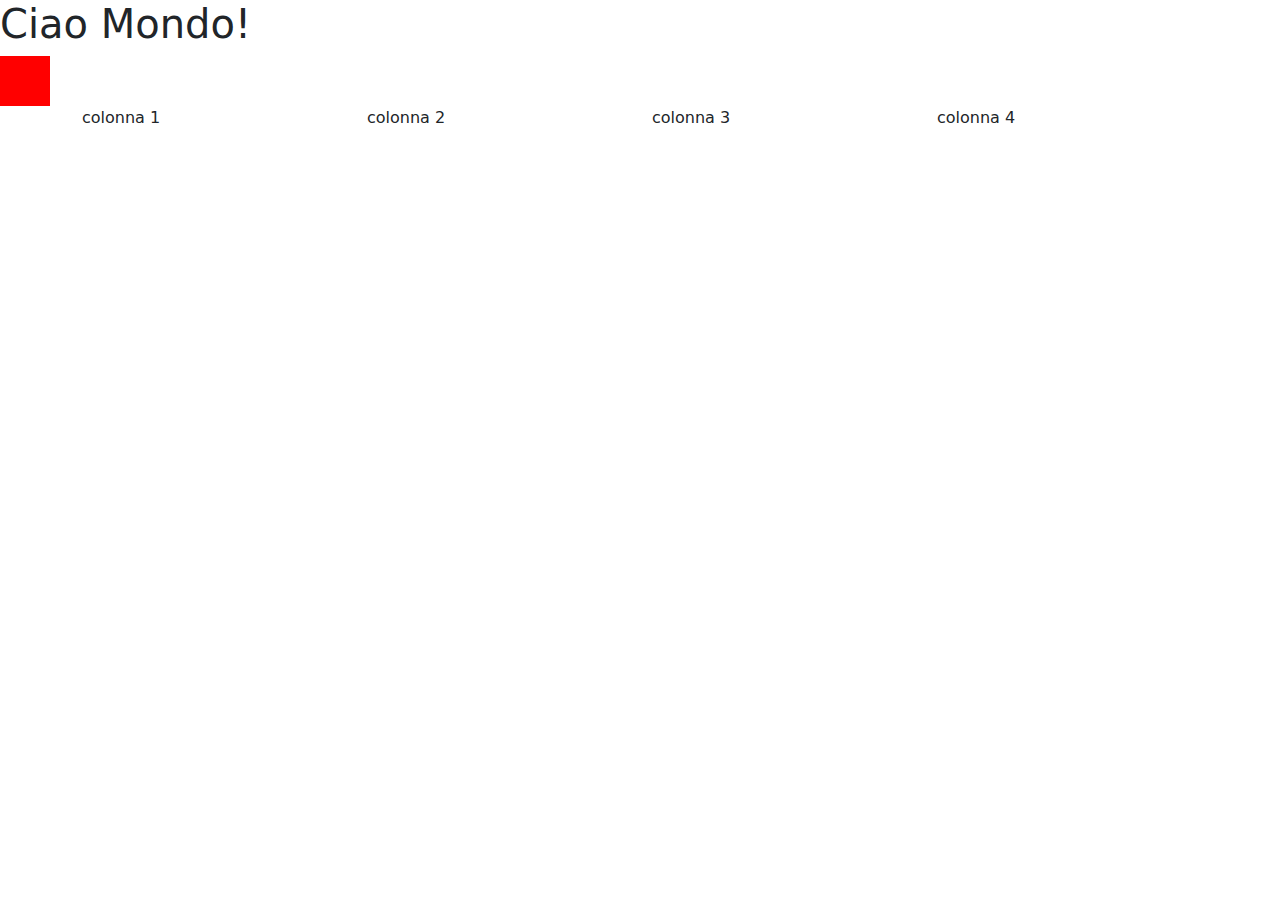
<file: index.html>
<html>
    <head>
        <link rel="stylesheet" href="css/style.css">
        <link rel="stylesheet" href="https://cdn.jsdelivr.net/npm/bootstrap@5.3.3/dist/css/bootstrap.min.css">
    </head>

    <body>
        <h1>Ciao Mondo!</h1>
        <div class="rosso"></div>

        <div class="container">
            <div class="row">
                <div class="col">colonna 1</div>
                <div class="col">colonna 2</div>
                <div class="col">colonna 3</div>
                <div class="col">colonna 4</div>
            </div>
        </div>

        <script src="https://cdn.jsdelivr.net/npm/bootstrap@5.3.3/dist/js/bootstrap.bundle.min.js"></script>
    </body>
</html>
</file>
<file: css/style.css>
.rosso {
    width: 50px;
    height: 50px;
    background-color: red;
}
</file>
